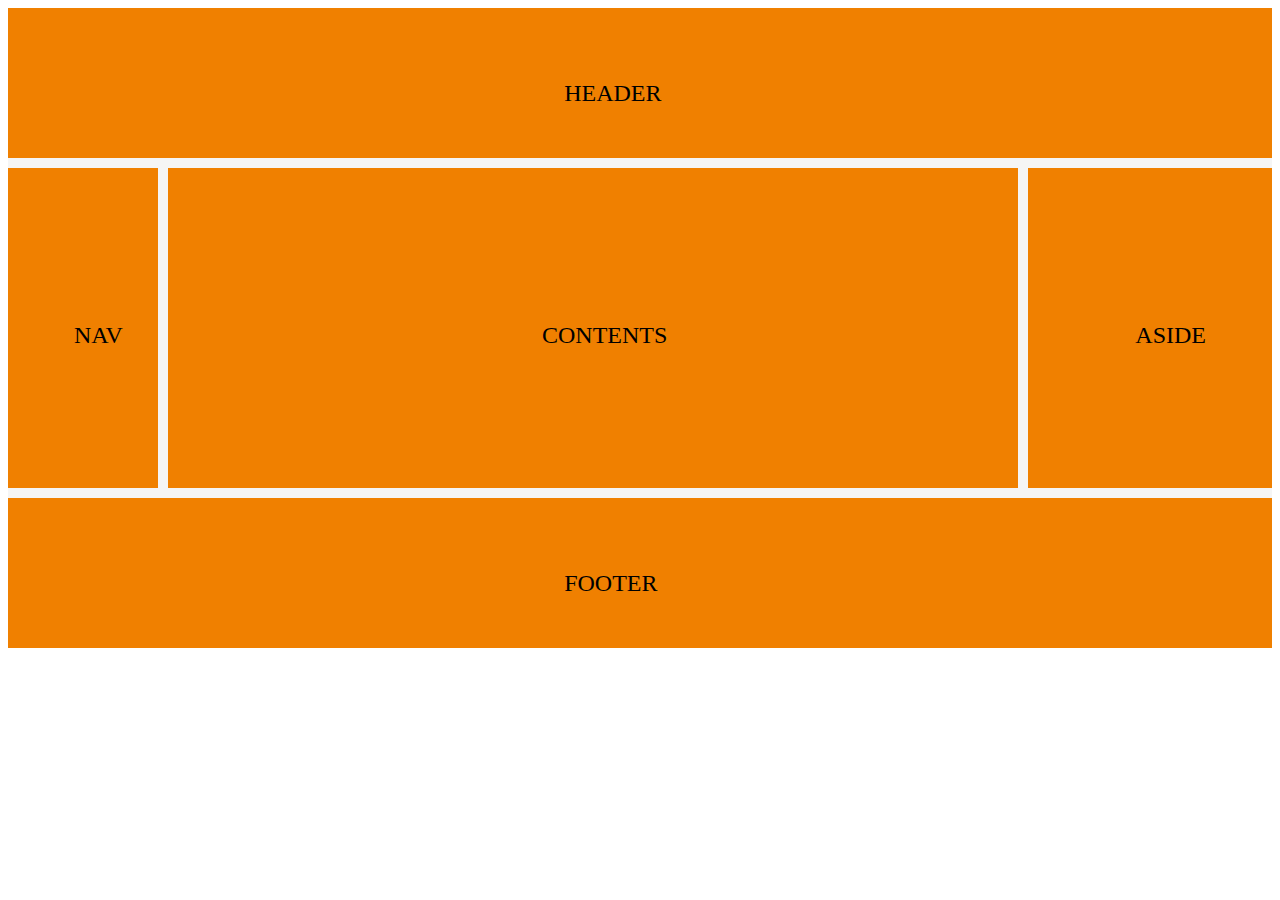
<file: index.html>
<!DOCTYPE html>
<html lang="en">
<head>
    <meta charset="UTF-8">
    <meta name="viewport" content="width=device-width, initial-scale=1.0">
    <title>Document</title>
    <link rel="stylesheet" href="grid.css">
</head>
<body>
  <div class="con">
    <div class="duu1"><span>HEADER</span></div>
    <div class="du"><span>NAV</span></div>
    <div class="d"><span>CONTENTS</span></div>
    <div class="duu"><span>ASIDE</span></div>
    <div class="du1l"><span>FOOTER</span></div>

</div>
    
</body>
</html>
</file>
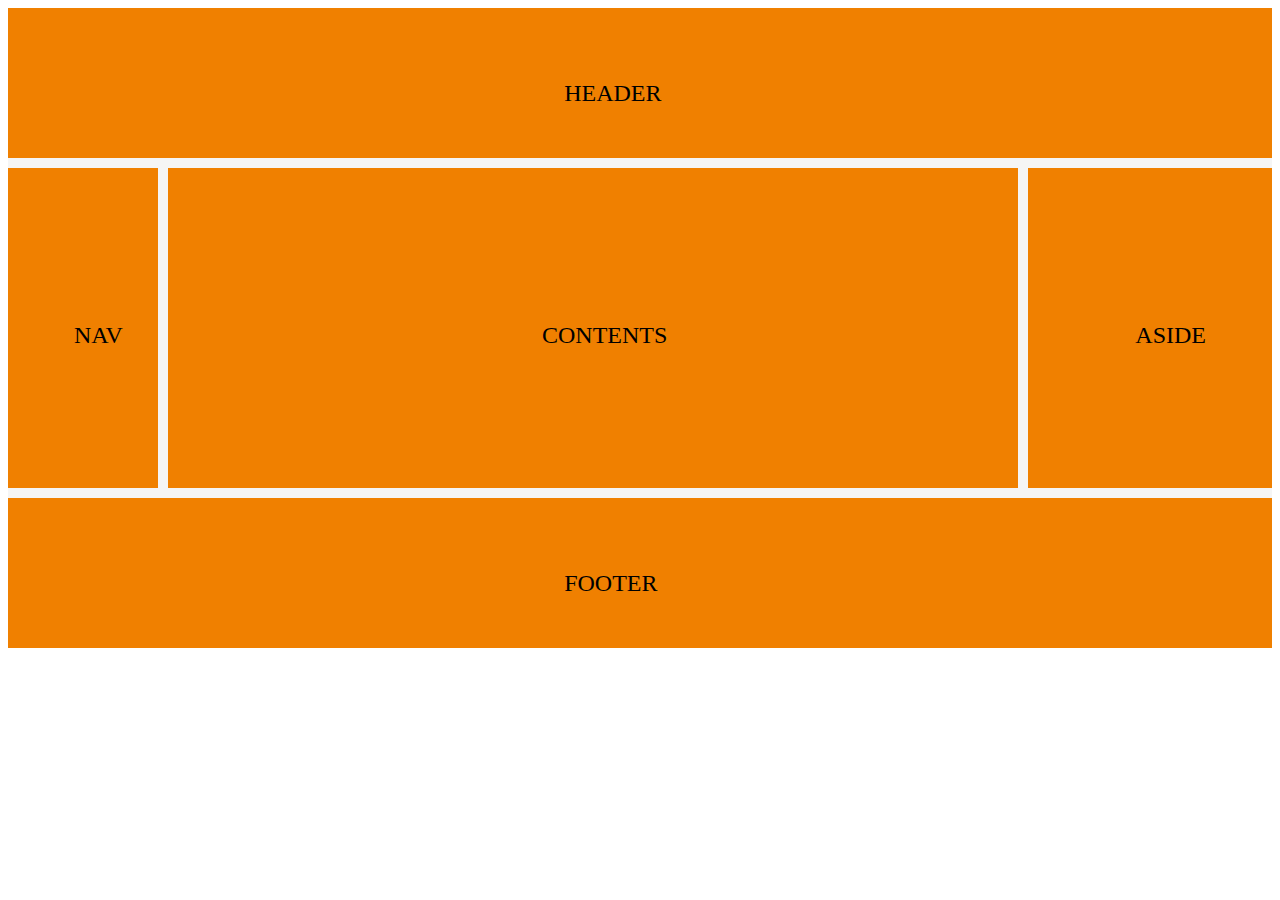
<file: grid.html>
<!DOCTYPE html>
<html lang="en">
<head>
    <meta charset="UTF-8">
    <meta name="viewport" content="width=device-width, initial-scale=1.0">
    <title>Document</title>
    <link rel="stylesheet" href="grid.css">
</head>
<body>
  <div class="con">
    <div class="duu1"><span>HEADER</span></div>
    <div class="du"><span>NAV</span></div>
    <div class="d"><span>CONTENTS</span></div>
    <div class="duu"><span>ASIDE</span></div>
    <div class="du1l"><span>FOOTER</span></div>

</div>
    
</body>
</html>
</file>
<file: grid.css>
.con{

    background-color:whitesmoke ;
    display: grid;
    grid-template-columns: 150px 850px;
    grid-template-rows:150px 320px 150px;
    row-gap:10px;
    column-gap: 10px;
}

.du1{
height: 125px;
width: 125px;
background-color: rgb(240, 128, 0);

}
.duu1{
grid-column-start:1;
grid-column-end:4;
background-color: rgb(240, 128, 0);


}
.du1l{
grid-column-start:1;
grid-column-end:4;
background-color: rgb(240, 128, 0);
width: 1111;

}
.du{

background-color: rgb(240, 128, 0);
}
.d{
background-color: rgb(240, 128, 0);
}
.duu{
background-color: rgb(240, 128, 0);
}
span{
text-align: center;
position: relative;
left:44%;
top:48%;
font-weight: 500px;
font-size:1.5rem;
}
</file>
